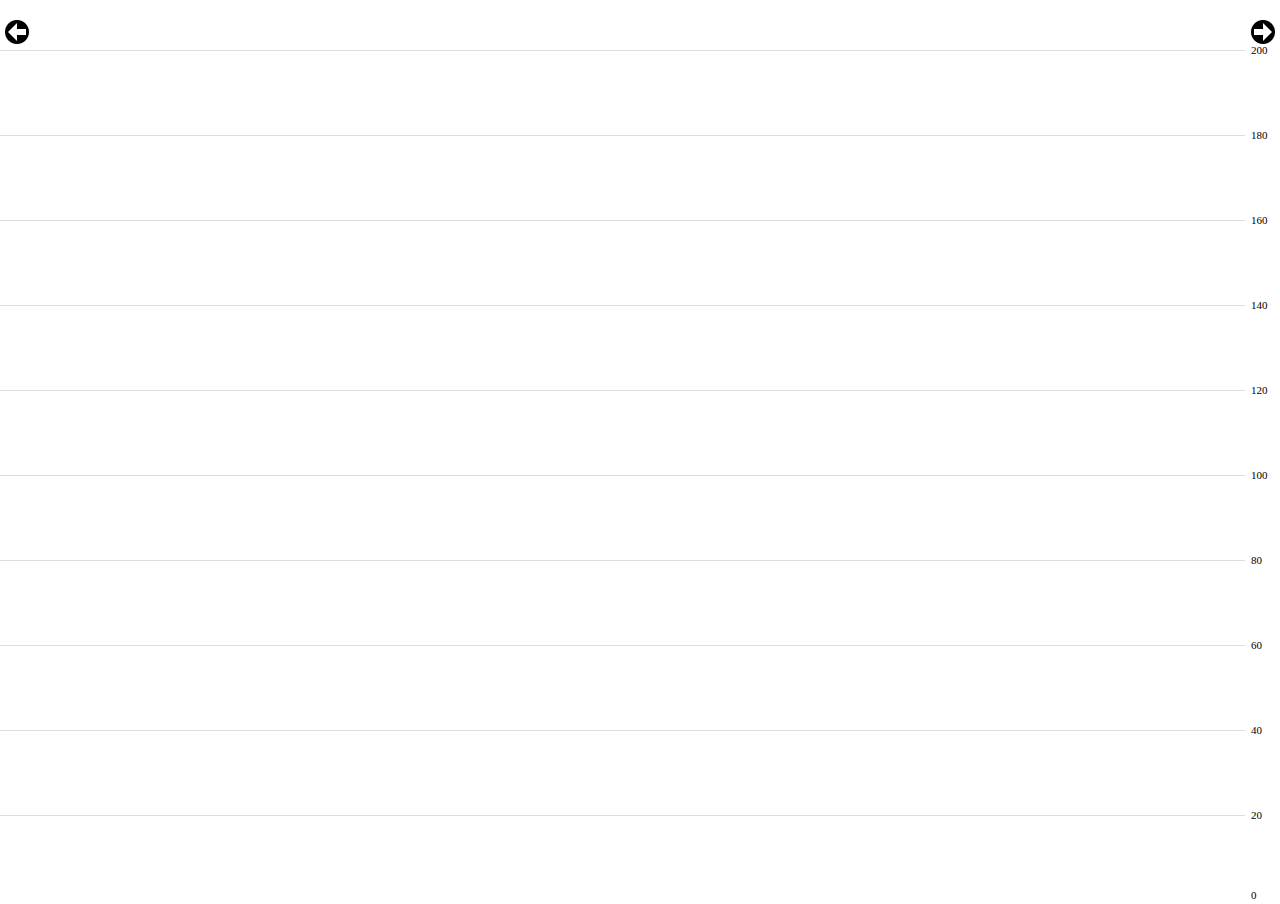
<file: SampleApp3/app/src/main/assets/index.html>
<!DOCTYPE html>

<!--
Copyright (c) 2016, Intel Corporation.

This program is licensed under the terms and conditions of the
Apache License, version 2.0.  The full text of the Apache License is at
http://www.apache.org/licenses/LICENSE-2.0
-->

<head>
    <meta charset="utf-8">
    <meta name="viewport" content="width=device-width, minimum-scale=1.0">
    <link rel="stylesheet" type="text/css" href="css/style.css">
    <script src="js/jquery-2.1.4.min.js"></script>
    <script src="js/d3.min.js" charset="utf-8"></script>
    <script src="js/graph.js" charset="utf-8"></script>
    <script src="js/app.js" charset="utf-8"></script>
</head>
<body>
    <div id="chart">
        <img src="arrow-circle-left-3x.png" id="prev-day-button" onclick="getPrevDay()">
        <img src="arrow-circle-right-3x.png" id="next-day-button" onclick="getNextDay()">
    </div>
</body>
</file>
<file: SampleApp3/app/src/main/assets/css/style.css>
/*
 * Copyright (c) 2016, Intel Corporation.
 *
 * This program is licensed under the terms and conditions of the
 * Apache License, version 2.0.  The full text of the Apache License is at
 * http://www.apache.org/licenses/LICENSE-2.0
 *
 */

html,body {
    width: 100%;
    margin: 0px;
    padding: 0px;
    -webkit-user-select: none;
}

#prev-day-button
{
    position: absolute;
    left: 5px;
    top: 20px;
    z-index: 1;
}

#next-day-button
{
    position: absolute;
    right: 5px;
    top: 20px;
    z-index: 1;
}

.axis
{
    shape-rendering: crispEdges;
    font-size: 11px;
}

.axis path, .axis line
{
    fill: none;
    stroke-width: .5 px;
}

.x.axis path
{
    stroke: #000;
}

.x.axis line, .x.axis path
{
    stroke: none;
    stroke-opacity: 0;
}

.x.axis text
{
    font-size: 10px;
    font-weight: bold;
}

.y.axis line
{
    stroke: #ddd;
}

/* line default */
.line {
    fill: none;
    stroke: black;
    stroke-width: 1px;
}

/* bar default */
.bar {
    fill: black;
}

/* heart rate */
.heartRateLine
{
    stroke: purple;
}

/* body temp */
.bodyTempLine
{
    stroke: blue;
}

/* Blood Sugar */
.bloodsugarLine
{
    stroke: red;
}

#touchPane
{
    cursor: move;
    fill: none;
    pointer-events: all;
}

/* calories */
.calories
{
    fill: orange;
}

/* steps */
.steps {
    fill: green;
}
</file>
